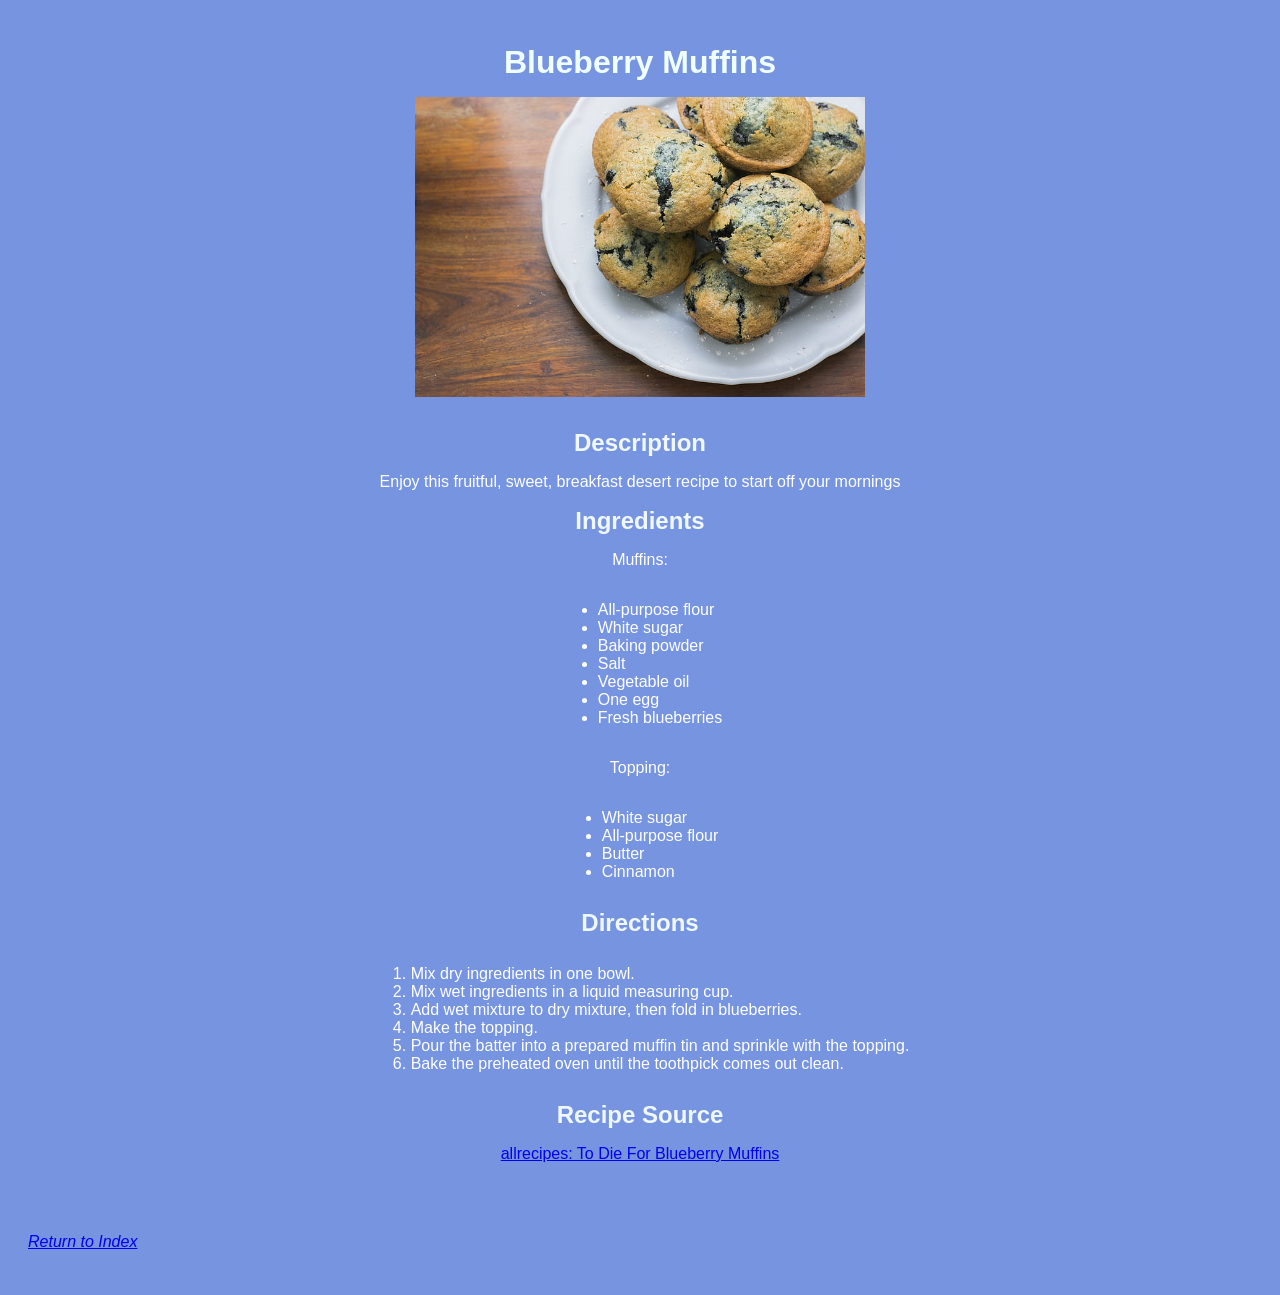
<file: recipes/blueberry-muffin.html>
<!DOCTYPE html>
<html lang="en">
    <head>
        <meta charset="UTF-8">
        <meta name="viewport" content="width=device-width, initial-scale=1.0">
        <link rel="stylesheet" href="../styles.css" />
        <title>Blueberry Muffins | Odin Recipes</title>
    </head>
    <body>
        <h1 class="title">Blueberry Muffins</h1>
        <img src="../images/recipe-images/blueberry-muffins.jpeg" alt="Plate of blueberry muffins" height="300" width="450">
        <div class="information">   
            <h2 class="header">Description</h2>
            <p>Enjoy this fruitful, sweet, breakfast desert recipe to start off your mornings</p>
            <h2 class="header">Ingredients</h2>
            <p>Muffins: </p>
            <ul>
                <li>All-purpose flour</li>
                <li>White sugar</li>
                <li>Baking powder</li>
                <li>Salt</li>
                <li>Vegetable oil</li>
                <li>One egg</li>
                <li>Fresh blueberries</li>
            </ul>
            <p>Topping: </p>
            <ul>
                <li>White sugar</li>
                <li>All-purpose flour</li>
                <li>Butter</li>
                <li>Cinnamon</li>
            </ul>
            <h2 class="header">Directions</h2>
            <ol>
                <li>Mix dry ingredients in one bowl.</li>
                <li>Mix wet ingredients in a liquid measuring cup.</li>
                <li>Add wet mixture to dry mixture, then fold in blueberries.</li>
                <li>Make the topping.</li>
                <li>Pour the batter into a prepared muffin tin and sprinkle with the topping.</li>
                <li>Bake the preheated oven until the toothpick comes out clean.</li>
            </ol>
            <h2 class="header">Recipe Source</h2>
            <p><a href="https://www.allrecipes.com/recipe/6865/to-die-for-blueberry-muffins/">allrecipes: To Die For Blueberry Muffins</a></p>
        </div>
    </body>
    <br>
    <footer>
        <p><em><a href="../index.html">Return to Index</a></em></p>
    </footer>
</html>
</file>
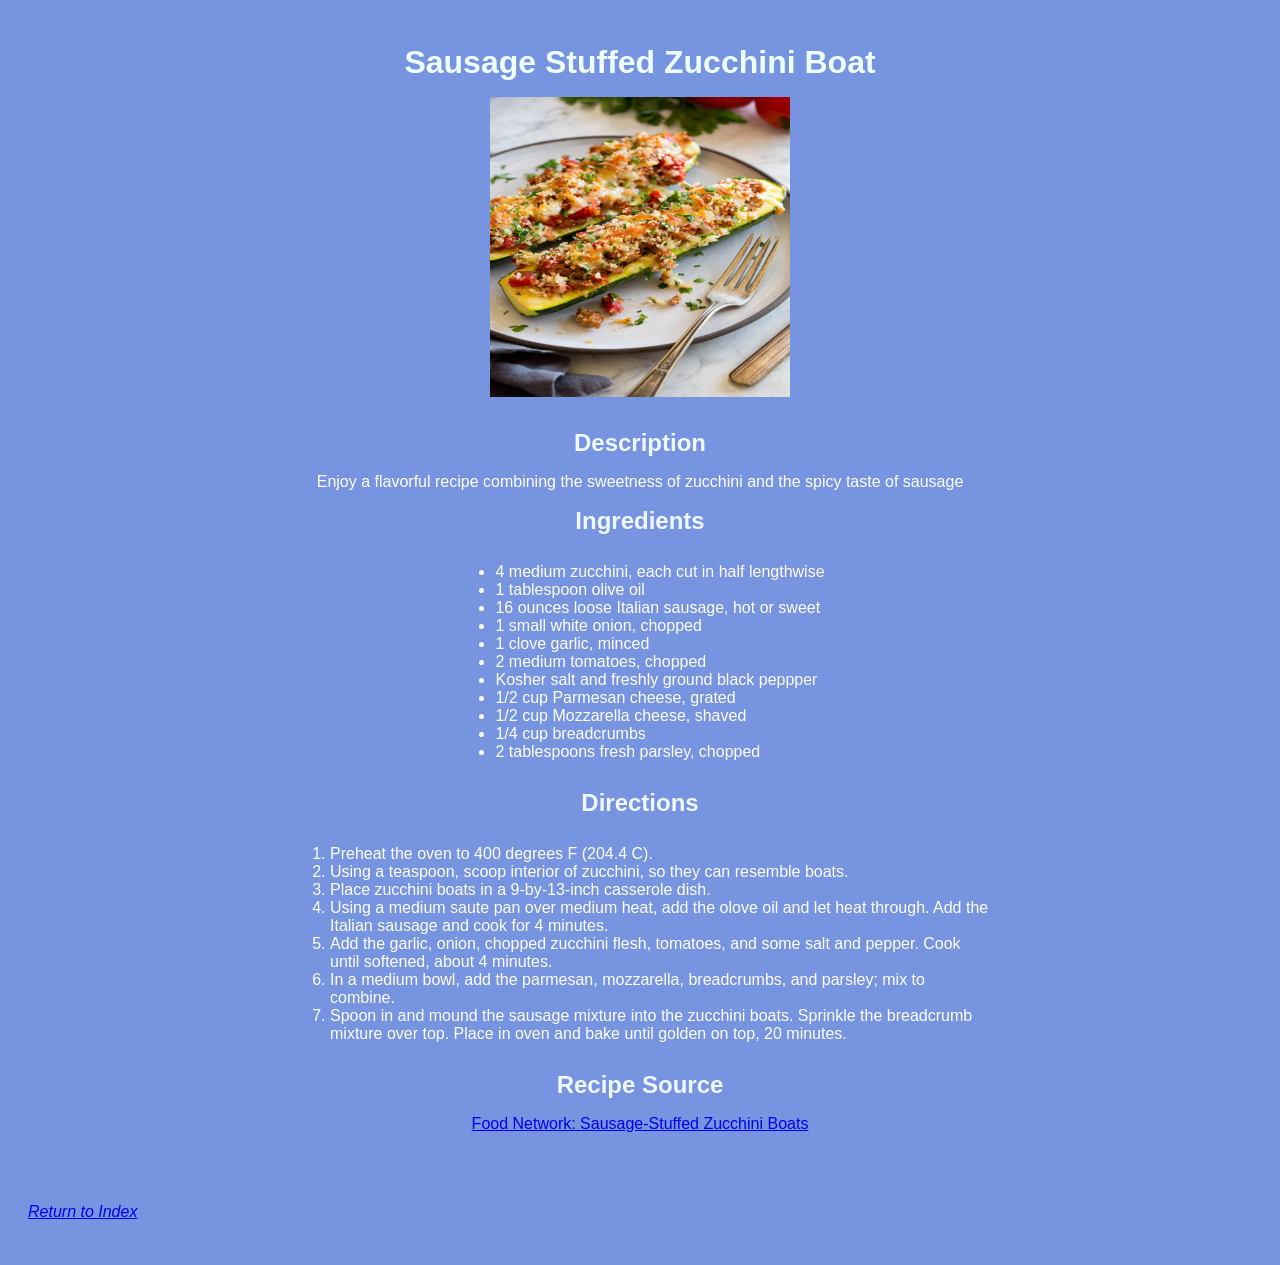
<file: recipes/stuffed-zucchini.html>
<!DOCTYPE html>
<html lang="en">
    <head>
        <meta charset="UTF-8">
        <meta name="viewport" content="width=device-width, initial-scale=1.0">
        <link rel="stylesheet" href="../styles.css" />
        <title>Sausage Stuffed Zucchini Boat | Odin Recipes</title>
    </head>
    <body>
        <h1 class="title">Sausage Stuffed Zucchini Boat</h1>
        <img src="../images/recipe-images/zucchini-boats-1.jpeg" alt="Completed Stuffed Zucchini Boats" height="300" width="300">
        <div class="information">
            <h2 class="header">Description</h2>
            <p>Enjoy a flavorful recipe combining the sweetness of zucchini and the spicy taste of sausage</p>
            <h2 class="header">Ingredients</h2>
            <ul>
                <li>4 medium zucchini, each cut in half lengthwise</li>
                <li>1 tablespoon olive oil</li>
                <li>16 ounces loose Italian sausage, hot or sweet</li>
                <li>1 small white onion, chopped</li>
                <li>1 clove garlic, minced</li>
                <li>2 medium tomatoes, chopped</li>
                <li>Kosher salt and freshly ground black peppper</li>
                <li>1/2 cup Parmesan cheese, grated</li>
                <li>1/2 cup Mozzarella cheese, shaved</li>
                <li>1/4 cup breadcrumbs</li>
                <li>2 tablespoons fresh parsley, chopped</li>
            </ul>
            <h2 class="header">Directions</h2>
            <ol>
                <li>Preheat the oven to 400 degrees F (204.4 C). </li>
                <li>Using a teaspoon, scoop interior of zucchini, so they can resemble boats.</li>
                <li>Place zucchini boats in a 9-by-13-inch casserole dish.</li>
                <li>Using a medium saute pan over medium heat, add the olove oil and let heat through. Add the Italian sausage and cook for 4 minutes.</li>
                <li>Add the garlic, onion, chopped zucchini flesh, tomatoes, and some salt and pepper. Cook until softened, about 4 minutes.</li>
                <li>In a medium bowl, add the parmesan, mozzarella, breadcrumbs, and parsley; mix to combine.</li>
                <li>Spoon in and mound the sausage mixture into the zucchini boats. Sprinkle the breadcrumb mixture over top. Place in oven and bake until golden on top, 20 minutes.</li>
            </ol>
            <h2 class="header">Recipe Source</h2>
            <p><a href="https://www.foodnetwork.com/recipes/nancy-fuller/sausage-stuffed-zucchini-boats-2765700">Food Network: Sausage-Stuffed Zucchini Boats</a></p>
        </div>
    </body>
    <br>
    <footer>
        <p><em><a href="../index.html">Return to Index</a></em></p>
    </footer>
</html>
</file>
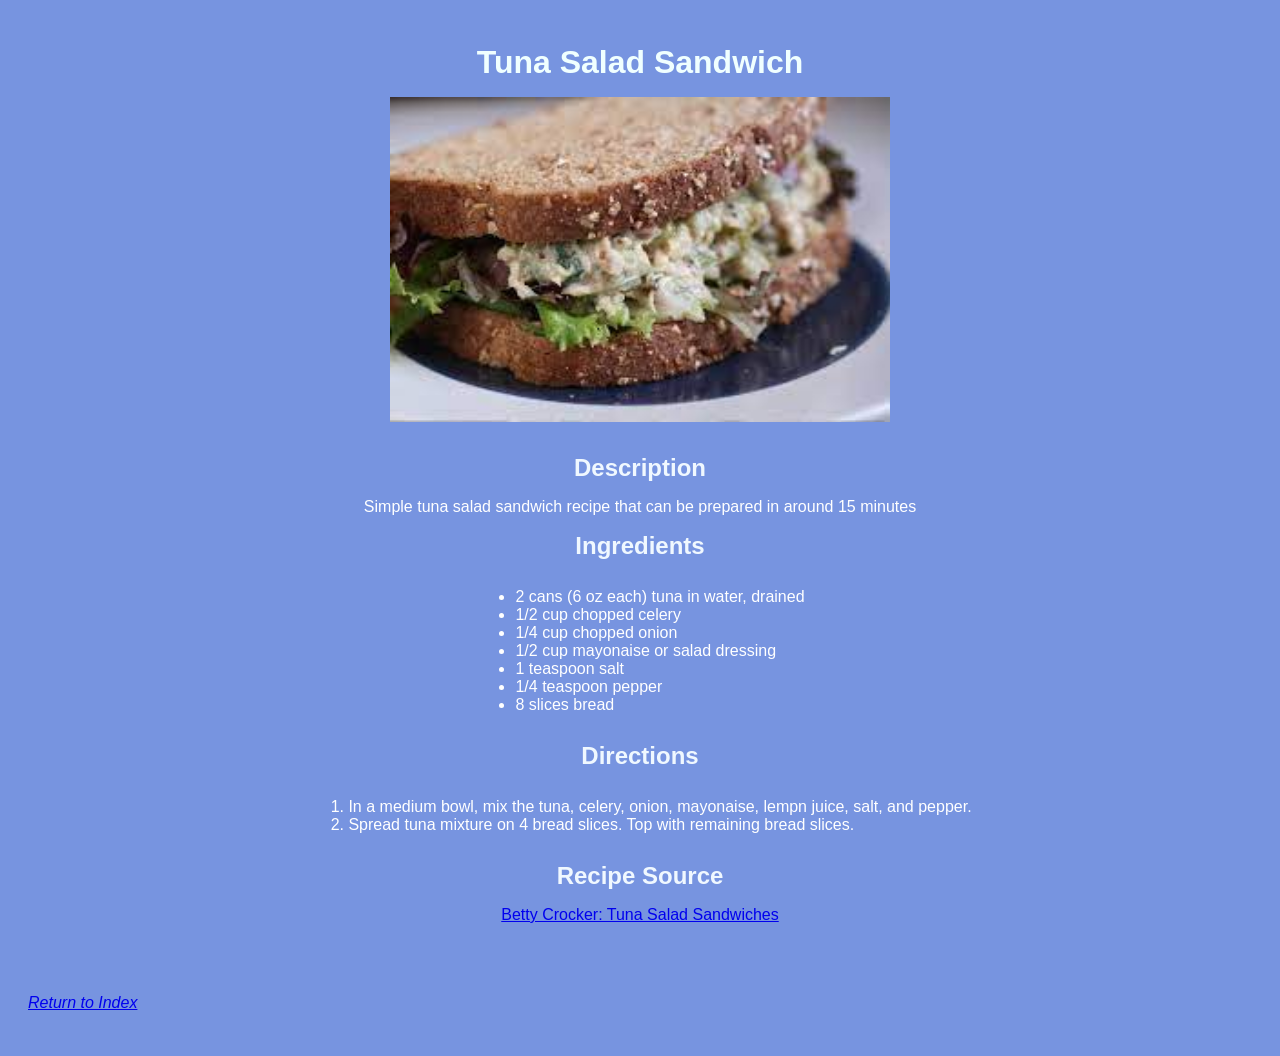
<file: recipes/tuna-salad-sandwich.html>
<!DOCTYPE html>
<html lang="en">
    <head>
        <meta charset="UTF-8">
        <meta name="viewport" content="width=device-width, initial-scale=1.0">
        <link rel="stylesheet" href="../styles.css" />
        <title>Tuna Salad Sandwich | Odin Recipes</title>
    </head>
    <body>
        <h1 class="title">Tuna Salad Sandwich</h1>
        <img src="../images/recipe-images/tuna-salad-sandwich.jpeg" alt="Tuna Salad Sandwich" height="325" width="500">
        <div class="information">
            <h2 class="header">Description</h2>
            <p>Simple tuna salad sandwich recipe that can be prepared in around 15 minutes</p>
            <h2 class="header">Ingredients</h2>
            <ul>
                <li>2 cans (6 oz each) tuna in water, drained</li>
                <li>1/2 cup chopped celery</li>
                <li>1/4 cup chopped onion</li>
                <li>1/2 cup mayonaise or salad dressing</li>
                <li>1 teaspoon salt</li>
                <li>1/4 teaspoon pepper</li>
                <li>8 slices bread</li>
            </ul>
            <h2 class="header">Directions</h2>
            <ol>
                <li>In a medium bowl, mix the tuna, celery, onion, mayonaise, lempn juice, salt, and pepper.</li>
                <li>Spread tuna mixture on 4 bread slices. Top with remaining bread slices.</li>
            </ol>
            <h2 class="header">Recipe Source</h2>
            <p><a href="https://www.bettycrocker.com/recipes/tuna-salad-sandwiches/1516cf19-d7c2-44ea-8698-5e9f3c5aed4d">Betty Crocker: Tuna Salad Sandwiches</a></p>
        </div>
    </body>
    <br>
    <footer>
        <p><em><a href="../index.html">Return to Index</a></em></p>
    </footer>
</html>
</file>
<file: styles.css>
body {
    font-family: 'Optima', sans-serif;
    font-stretch: expanded;
    font-weight: 500;
    padding: 20px;
    background-color: #557ad9cc;
}

.title {
    margin: 0.5em auto;
    text-align: center;
    color: azure;
}

img {
    display: block;
    margin-left: auto;
    margin-right: auto;
}

.information {
    margin: auto;
    background-color: #7794E0;
    color: white;
    padding: 20px;
    max-width: 700px;
    min-width: 500px;
    text-align: center;
}

.header {
    margin: 0.5em auto;
    text-align: center;
    color: aliceblue;
}

ul, ol {
    display: inline-block;
    text-align: left;
}
</file>
